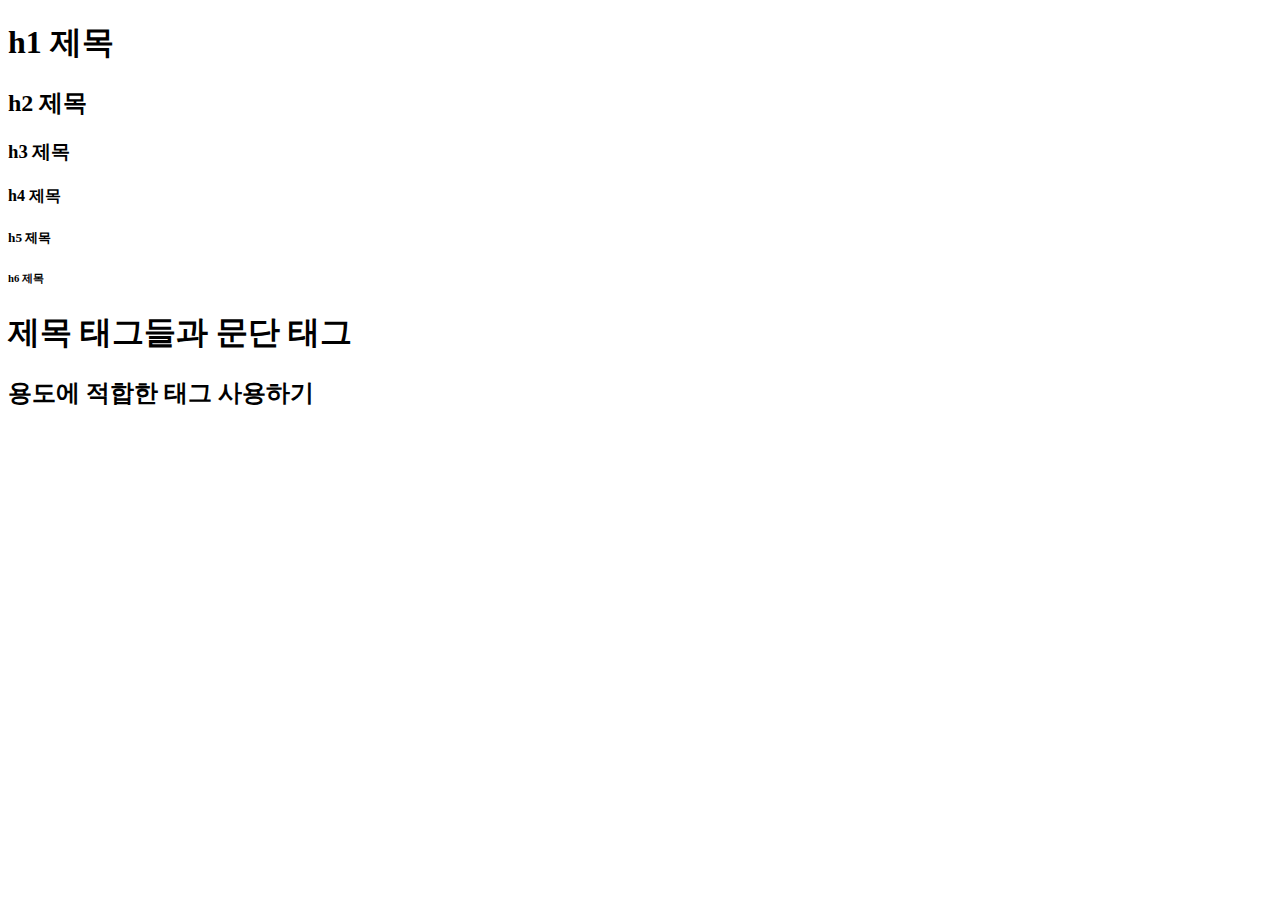
<file: index.html>
<!DOCTYPE html>
<html lang="ko">
<head>
  <meta charset="UTF-8">
  <meta http-equiv="X-UA-Compatible" content="IE=edge">
  <meta name="viewport" content="width=device-width, initial-scale=1.0">
  <title>Document</title>
</head>
<body>
  <h1> h1 제목 </h1>
  <h2> h2 제목 </h2>
  <h3> h3 제목 </h3>
  <h4> h4 제목 </h4>
  <h5> h5 제목 </h5>
  <h6> h6 제목 </h6>

  <h1>제목 태그들과 문단 태그</h1>
  <h2>용도에 적합한 태그 사용하기</h2>

</body>
</html>
</file>
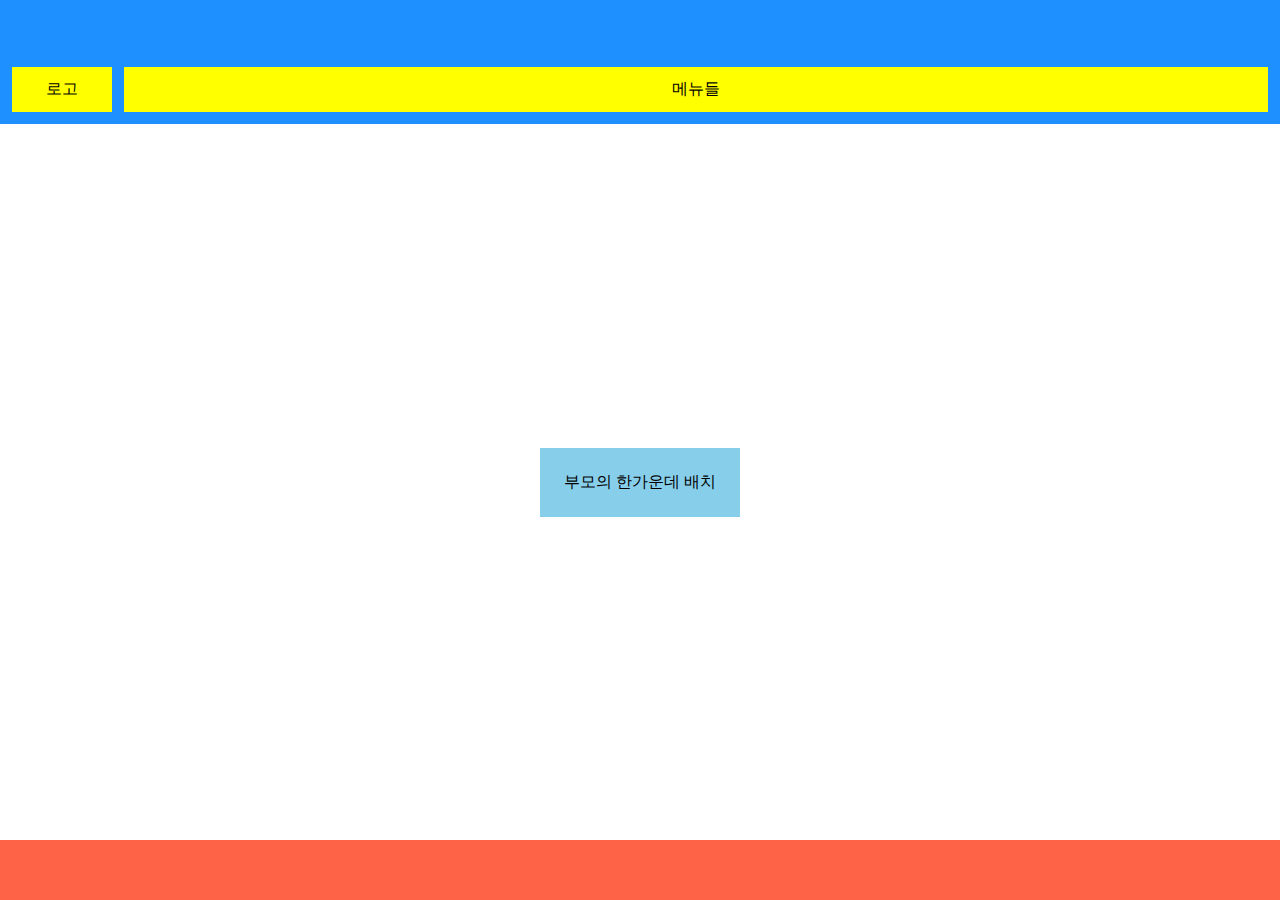
<file: flex.html>
<!DOCTYPE html>
<html lang="en">
<head>
  <meta charset="UTF-8">
  <meta http-equiv="X-UA-Compatible" content="IE=edge">
  <meta name="viewport" content="width=device-width, initial-scale=1.0">
  <title>Document</title>
  <style>
    
		body {
			margin: 0;
		}
		#container {
			width: 100vw;
			height: 100vh;			display: flex;
			flex-direction: column;
		}
		#header {
			flex-basis: 100px;
			display: flex;
			align-items: flex-end;
			gap: 12px;
			padding: 12px;
			background-color: dodgerblue;
		}
		#header div {
			background-color: yellow;
			padding: 12px 0;
			text-align: center;
		}
		#header div:first-child {
			flex-basis: 100px;
		}
		#header div:last-child {
			flex-grow: 1;
		}

		#main {
			flex-grow: 1;
			display: flex;
			justify-content: center;
			align-items: center;
		}
		#content {
			padding: 24px;
			background-color: skyblue;
		}

		#footer {
			flex-basis: 60px;
			background-color: tomato;
		}
  </style>
</head>
<body>
  <div id="container">
		<div id="header">
			<div>로고</div>
			<div>메뉴들</div>
		</div>
		<div id="main">
			<div id="content">
				부모의 한가운데 배치
			</div>
		</div>
		<div id="footer">
		</div>
	</div>
</body>
</html>
</file>
